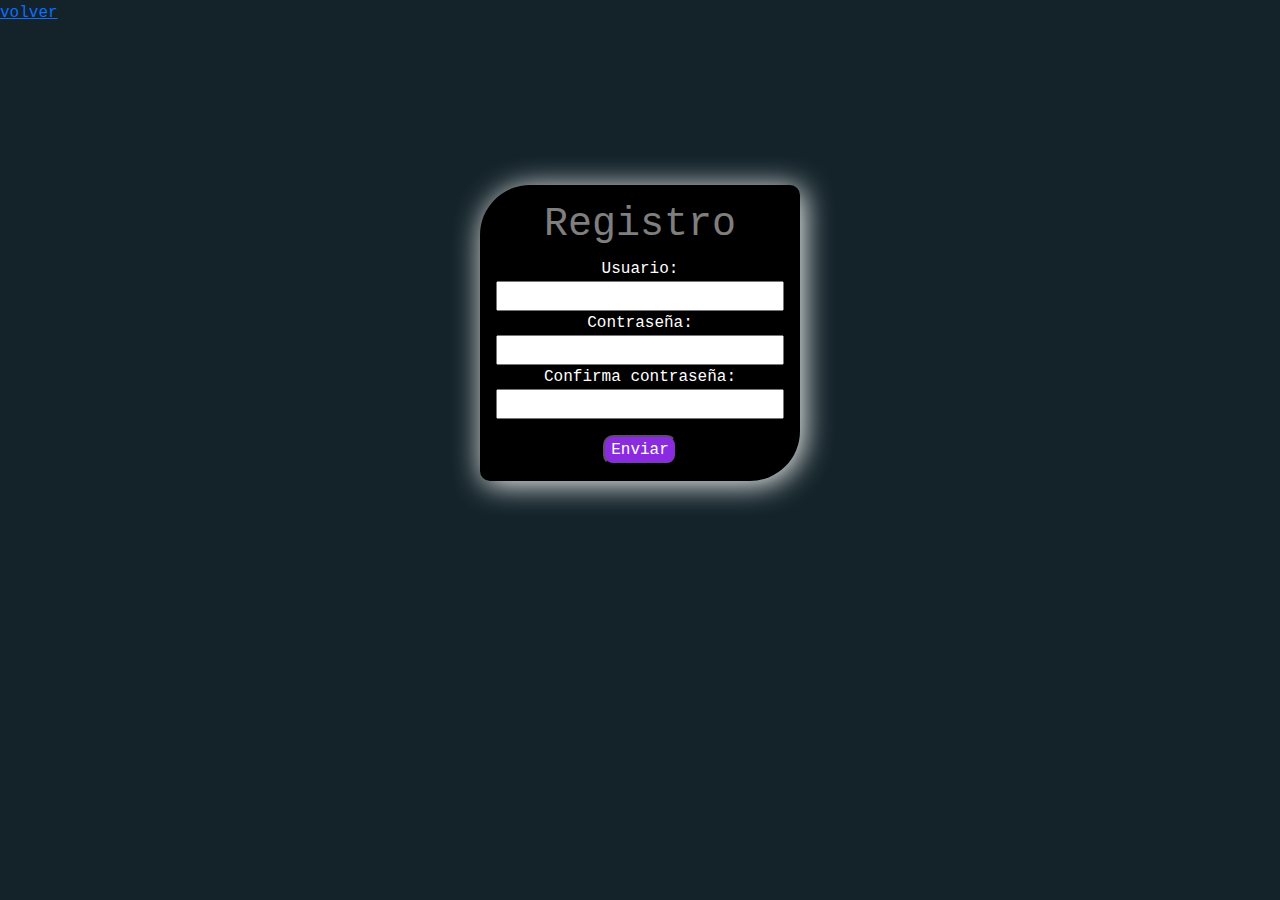
<file: index.html>
<!DOCTYPE html>
<html lang="es">

<head>
  <meta charset="UTF-8">
  <meta name="viewport" content="width=device-width, initial-scale=1.0">
  <title>Pagina web</title>
  <link href="https://cdn.jsdelivr.net/npm/bootstrap@5.3.3/dist/css/bootstrap.min.css" rel="stylesheet"
    integrity="sha384-QWTKZyjpPEjISv5WaRU9OFeRpok6YctnYmDr5pNlyT2bRjXh0JMhjY6hW+ALEwIH" crossorigin="anonymous">
  <link rel="stylesheet" href="assets/css/style.css">
</head>

<body>
  <a href="principal.html">volver</a>
  <div class="container fondo-inicio">
    <h1 class="text-center text-white-50">Registro</h1>
    <form class="d-flex flex-column justify-content-center ">
      <!-- Input usuario -->
      <div class="d-flex flex-column text-center">
        <label id="labelUser" for="user">Usuario: </label>
        <input type="text" id="user">
      </div>
      <!-- Input contrasenia -->
      <div class="d-flex flex-column text-center">
        <label id="labelPass" for="pass">Contraseña: </label>
        <input type="password" id="pass">
      </div>
      <div class="d-flex flex-column text-center">
        <label id="labelConPass" for="conPass">Confirma contraseña: </label>
        <input type="password" id="conPass">
      </div>
      <div class="d-flex justify-content-center mt-3">
        <button type="button" class="btn-enviar" id="btnEnviar"> Enviar</button>
      </div>
    </form>

  </div>

  <div class="bienvenida">
      <p  id="saludar">
      
      </p>    
  </div>
  <script src="https://code.jquery.com/jquery-3.7.1.min.js"
    integrity="sha256-/JqT3SQfawRcv/BIHPThkBvs0OEvtFFmqPF/lYI/Cxo=" crossorigin="anonymous"></script>
  <script type="module" src="assets/js/registro.js"></script>
  <script  type="module" src="assets/js/usuarios.js"></script>
</body>

</html>
</file>
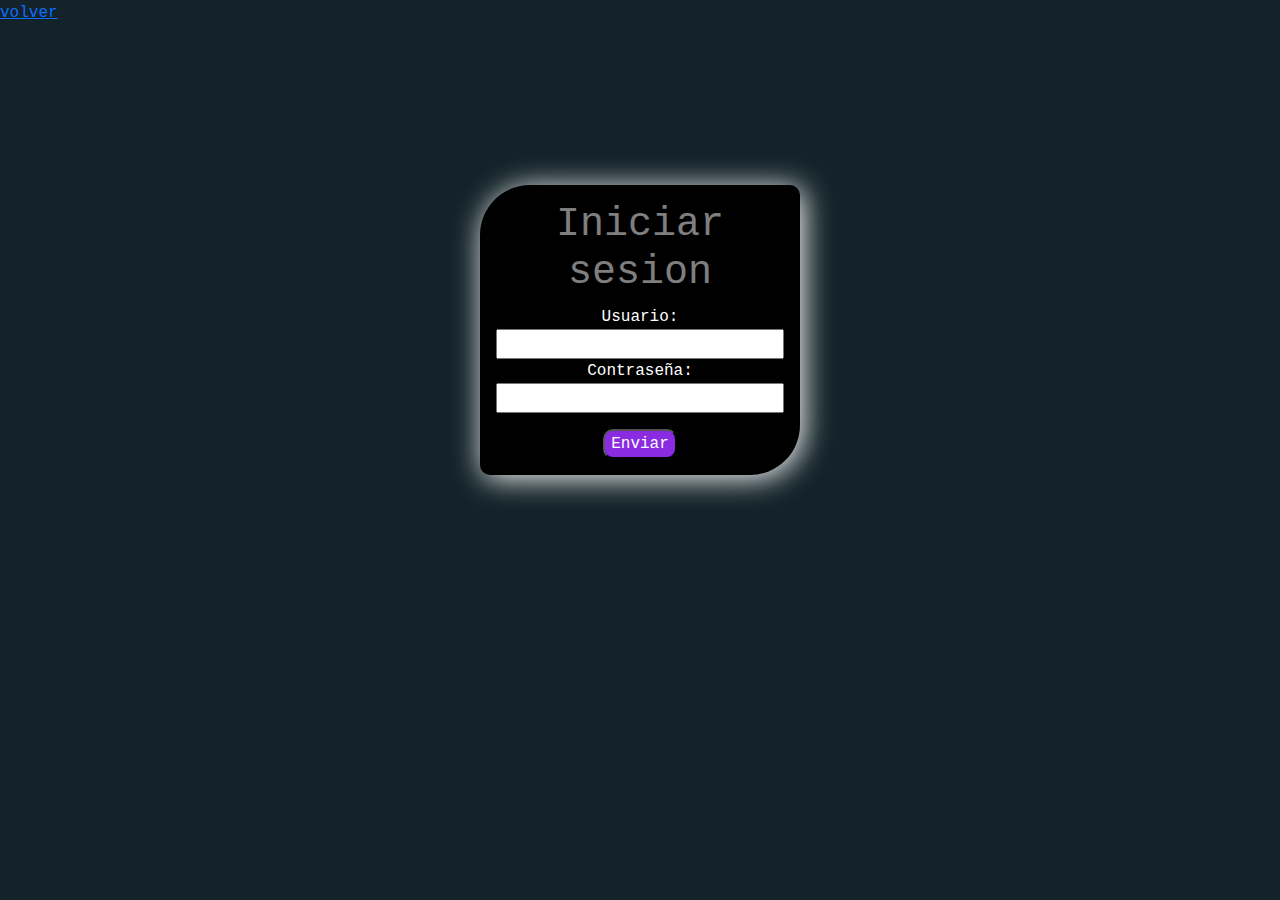
<file: inicioSesion.html>
<!DOCTYPE html>
<html lang="es">

<head>
  <meta charset="UTF-8">
  <meta name="viewport" content="width=device-width, initial-scale=1.0">
  <title>Pagina web</title>
  <link href="https://cdn.jsdelivr.net/npm/bootstrap@5.3.3/dist/css/bootstrap.min.css" rel="stylesheet"
    integrity="sha384-QWTKZyjpPEjISv5WaRU9OFeRpok6YctnYmDr5pNlyT2bRjXh0JMhjY6hW+ALEwIH" crossorigin="anonymous">
  <link rel="stylesheet" href="assets/css/style.css">
</head>

<body>
  <a href="principal.html">volver</a>
  <div class="container fondo-inicio">
    <h1 class="text-center text-white-50">Iniciar sesion</h1>
    <form class="d-flex flex-column justify-content-center ">
      <!-- Input usuario -->
      <div class="d-flex flex-column text-center">
        <label id="labelUser" for="user">Usuario: </label>
        <input type="text" id="user">
      </div>
      <!-- Input contrasenia -->
      <div class="d-flex flex-column text-center">
        <label id="labelPass" for="pass">Contraseña: </label>
        <input type="password" id="pass">
      </div>
      <div class="d-flex justify-content-center mt-3">
        <button type="button" class="btn-enviar" id="btnEnviar"> Enviar</button>
      </div>
    </form>

  </div>

  <div class="bienvenida">
      <p  id="saludar">
      
      </p>    
  </div>
  <script src="https://code.jquery.com/jquery-3.7.1.min.js"
    integrity="sha256-/JqT3SQfawRcv/BIHPThkBvs0OEvtFFmqPF/lYI/Cxo=" crossorigin="anonymous"></script>
  <script type="module" src="assets/js/registro.js"></script>
  <script  type="module" src="assets/js/usuarios.js"></script>
</body>

</html>
</file>
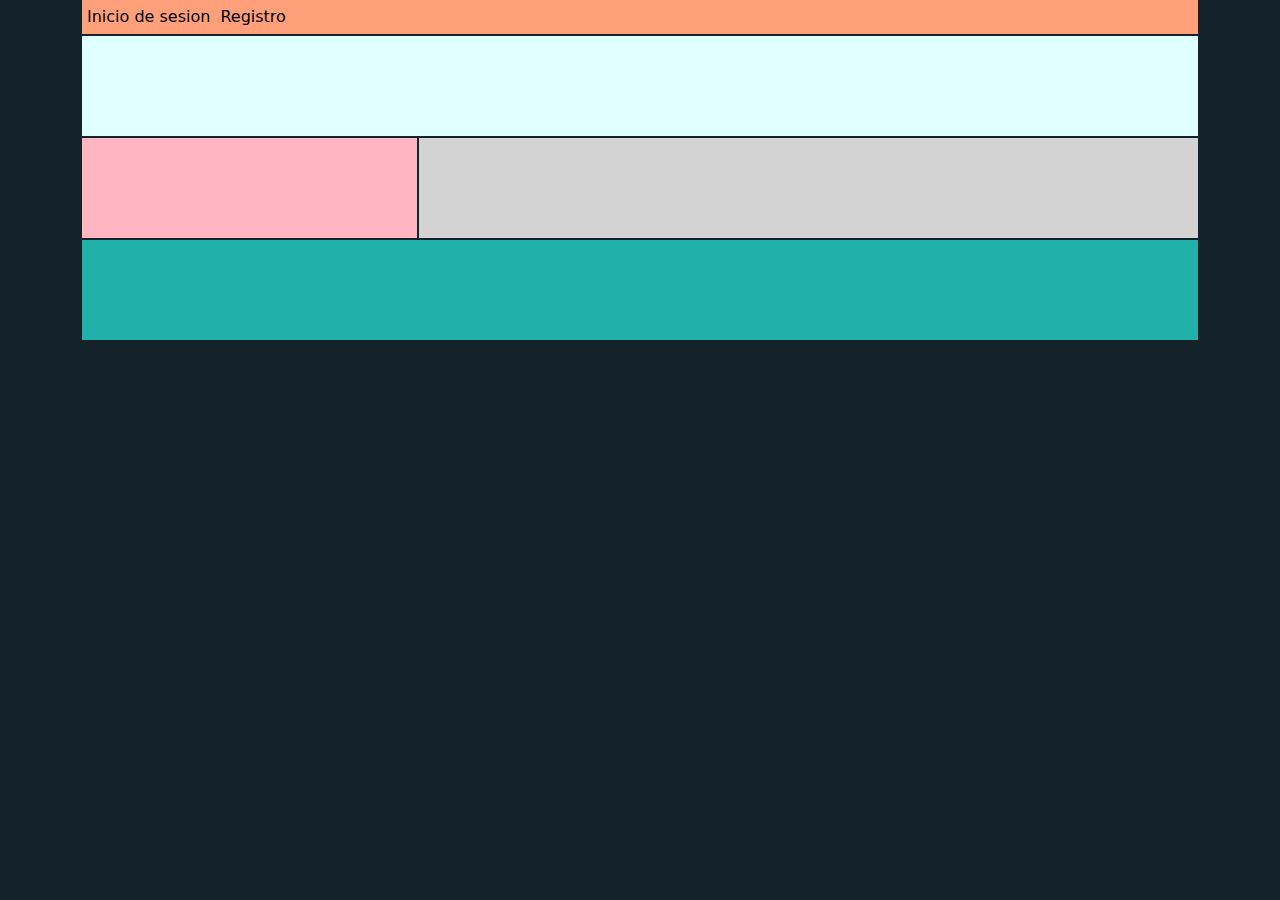
<file: principal.html>
<!DOCTYPE html>
<html lang="en">
<head>
    <meta charset="UTF-8">
    <meta name="viewport" content="width=device-width, initial-scale=1.0">
    <title>Document</title>
    <link href="https://cdn.jsdelivr.net/npm/bootstrap@5.3.3/dist/css/bootstrap.min.css" rel="stylesheet"
    integrity="sha384-QWTKZyjpPEjISv5WaRU9OFeRpok6YctnYmDr5pNlyT2bRjXh0JMhjY6hW+ALEwIH" crossorigin="anonymous">
  <link rel="stylesheet" href="assets/css/principal.css">
</head>
<body>
    <div class="container">
        <div class="nav">
            <a href="inicioSesion.html">Inicio de sesion</a>
            <a href="index.html">Registro</a>
        </div>
        <div class="header"></div>
        <div class="main"></div>
        <div class="aside"></div>
        <div class="footer"></div>    
    </div>
    <script src="https://code.jquery.com/jquery-3.7.1.min.js"
    integrity="sha256-/JqT3SQfawRcv/BIHPThkBvs0OEvtFFmqPF/lYI/Cxo=" crossorigin="anonymous"></script>
  <script type="module" src="assets/js/registro.js"></script>
  <script  type="module" src="assets/js/usuarios.js"></script>
</body>
</html>
</file>
<file: assets/css/style.css>
*{
    font-family: 'Courier New', Courier, monospace;
}

.container{
    margin-top: 10rem;
    max-width: 20rem;
    padding:1rem 1rem 1rem 1rem;
    box-shadow: 3px 3px 30px white;
    border-radius: 50px 10px 50px 10px;
}

body{
    background-color: rgb(19, 35, 41);
}

.fondo-inicio{
    background-color: black;
    color: white;
}

.bienvenida{
    display: flex;
    justify-content: center;
    margin-top: 20px;
    font-size: 30px;
    text-shadow: 3px 3px 10px yellow;
    color: white;
}



.btn-enviar{
    border-radius: 10px;
    color: white;
    background-color: blueviolet;
    transition: .3s ease-in-out;
}

.btn-enviar:hover{
    border-radius: 10px;
    color: black;
    background-color: rgb(43, 226, 116);
    transition: .3s ease-in-out;
    
}
</file>
<file: assets/css/principal.css>
body{
    background-color: rgb(19, 35, 41);
}

.container{
    display: grid;
    grid-gap: 2px;
    grid-template-columns: 30% 1fr 1fr ;
    grid-template-rows:10% 100px 100px 100px;
    grid-template-areas:
    'nav nav nav'
    'header header header'
    'aside main main'
    'footer footer footer';

}
.nav{
    grid-area: nav;
    background-color: lightsalmon;    
}

.nav a{
    text-decoration: none;
    color: black;
    padding: 5px;   
    transition: .2s ease-in-out;
}
.nav a:hover{
    text-decoration: none;
    color: rgb(154, 48, 254);
    padding: 5px;
    text-shadow: 1px 1px 30px rgb(255, 255, 255);
    transition: .2s ease-in-out;
}

.header{
    grid-area: header;
    background-color: lightcyan;

}
.main{
    grid-area: main;
    background-color: lightgray;
}

.aside{
    grid-area: aside;
    background-color: lightpink;

}
.footer{
    grid-area:footer;
    background-color: lightseagreen;

}

/* .header,
.main,
.aside,
.footer{
    height: 100px;
} */
</file>
